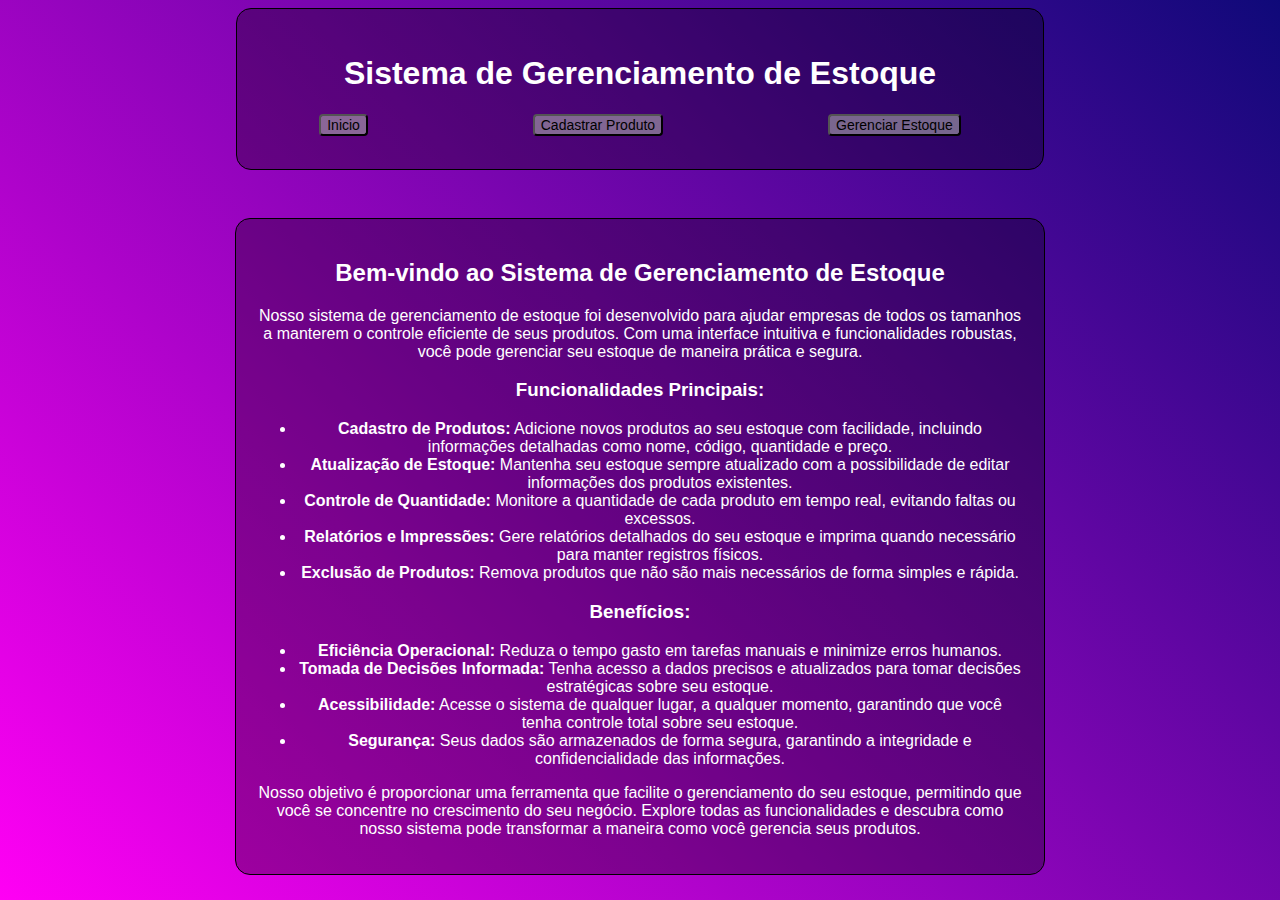
<file: index.html>
<!DOCTYPE html>
<html lang="pt-BR">
<head>
    <meta charset="UTF-8">
    <meta name="viewport" content="width=device-width, initial-scale=1.0">
    <title>Sistema de Gerenciamento de Estoque</title>
    <link rel="stylesheet" href="css/styles.css">
</head>
<body>
    <header>
        <h1>Sistema de Gerenciamento de Estoque</h1>
        <nav>
            <button onclick="location.href='index.html'">Inicio</button>
            <button onclick="location.href='cadastro.html'">Cadastrar Produto</button>
            <button onclick="location.href='gerenciamento.html'">Gerenciar Estoque</button>
        </nav>
    </header>
    
    <main>
        <section>
            <h2>Bem-vindo ao Sistema de Gerenciamento de Estoque</h2>
            <p>Nosso sistema de gerenciamento de estoque foi desenvolvido para ajudar empresas de todos os tamanhos a manterem o controle eficiente de seus produtos. Com uma interface intuitiva e funcionalidades robustas, você pode gerenciar seu estoque de maneira prática e segura.</p>

            <h3>Funcionalidades Principais:</h3>
            <ul>
                <li><strong>Cadastro de Produtos:</strong> Adicione novos produtos ao seu estoque com facilidade, incluindo informações detalhadas como nome, código, quantidade e preço.</li>
                <li><strong>Atualização de Estoque:</strong> Mantenha seu estoque sempre atualizado com a possibilidade de editar informações dos produtos existentes.</li>
                <li><strong>Controle de Quantidade:</strong> Monitore a quantidade de cada produto em tempo real, evitando faltas ou excessos.</li>
                <li><strong>Relatórios e Impressões:</strong> Gere relatórios detalhados do seu estoque e imprima quando necessário para manter registros físicos.</li>
                <li><strong>Exclusão de Produtos:</strong> Remova produtos que não são mais necessários de forma simples e rápida.</li>
            </ul>

            <h3>Benefícios:</h3>
            <ul>
                <li><strong>Eficiência Operacional:</strong> Reduza o tempo gasto em tarefas manuais e minimize erros humanos.</li>
                <li><strong>Tomada de Decisões Informada:</strong> Tenha acesso a dados precisos e atualizados para tomar decisões estratégicas sobre seu estoque.</li>
                <li><strong>Acessibilidade:</strong> Acesse o sistema de qualquer lugar, a qualquer momento, garantindo que você tenha controle total sobre seu estoque.</li>
                <li><strong>Segurança:</strong> Seus dados são armazenados de forma segura, garantindo a integridade e confidencialidade das informações.</li>
            </ul>

            <p>Nosso objetivo é proporcionar uma ferramenta que facilite o gerenciamento do seu estoque, permitindo que você se concentre no crescimento do seu negócio. Explore todas as funcionalidades e descubra como nosso sistema pode transformar a maneira como você gerencia seus produtos.</p>
        </section>
    </main>
</body>
</html>
</file>
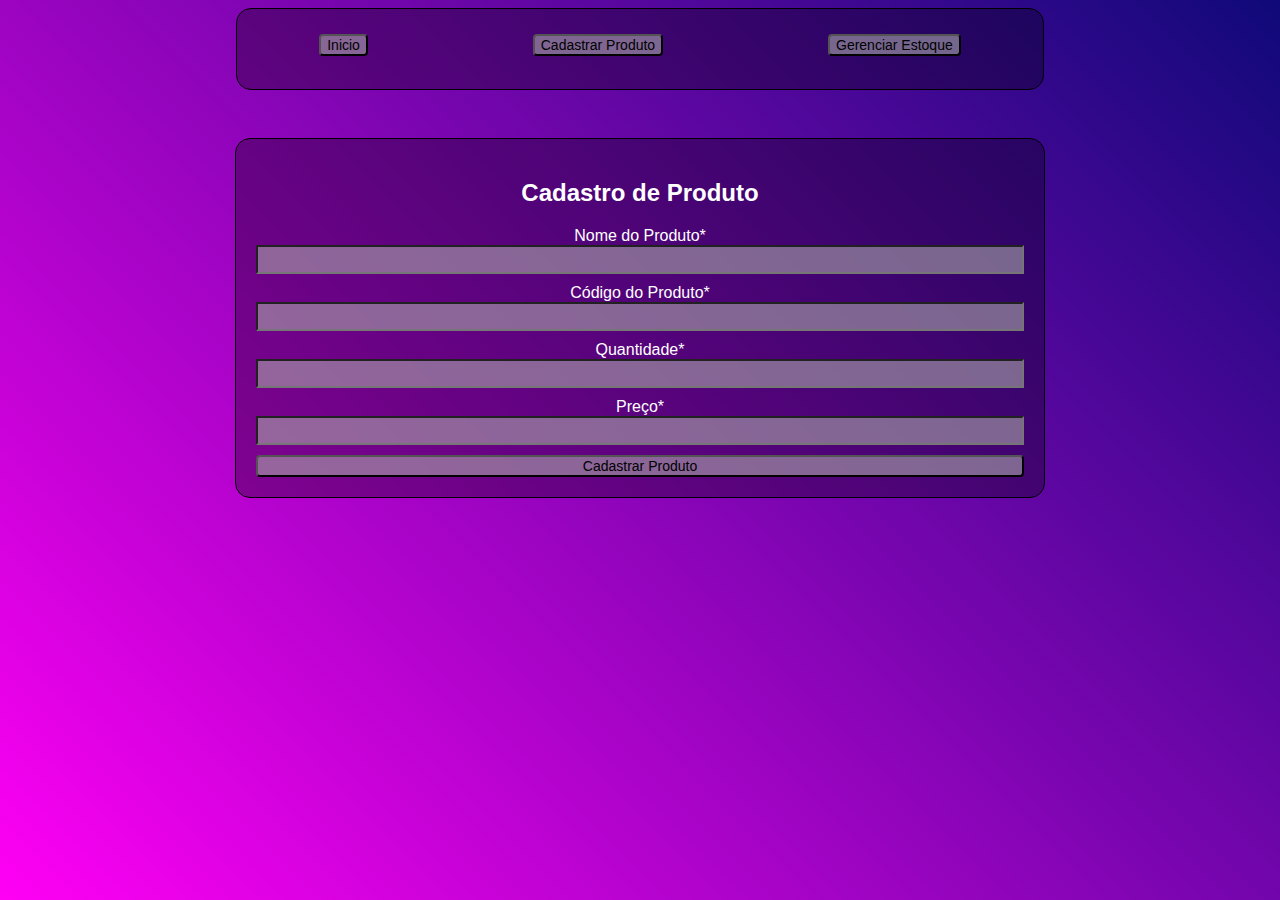
<file: cadastro.html>
<!DOCTYPE html>
<html lang="pt-BR">
<head>
    <meta charset="UTF-8">
    <title>Cadastro de Produto</title>
    <link rel="stylesheet" href="css/styles.css">
</head>
<body>
    <header>
        <nav>
            <button onclick="location.href='index.html'">Inicio</button>
            <button onclick="location.href='cadastro.html'">Cadastrar Produto</button>
            <button onclick="location.href='gerenciamento.html'">Gerenciar Estoque</button>
        </nav>
    </header>
    
    <main>
        <form id="formProduto">
            <h2 id="tituloFormulario">Cadastro de Produto</h2>
            <input type="hidden" id="produtoId"> <!-- Campo oculto para armazenar o ID do produto -->
            
            <label for="nome">Nome do Produto*</label>
            <input type="text" id="nome" required>
            
            <label for="codigo">Código do Produto*</label>
            <input type="text" id="codigo" required>
            
            <label for="quantidade">Quantidade*</label>
            <input type="number" id="quantidade" required min="0">
            
            <label for="preco">Preço*</label>
            <input type="text" id="preco" required>
            
            <button type="submit">Cadastrar Produto</button>
        </form>
    </main>

    <script src="js/firebase.js"></script>
    <script src="js/validacao.js"></script>
</body>
</html>
</file>
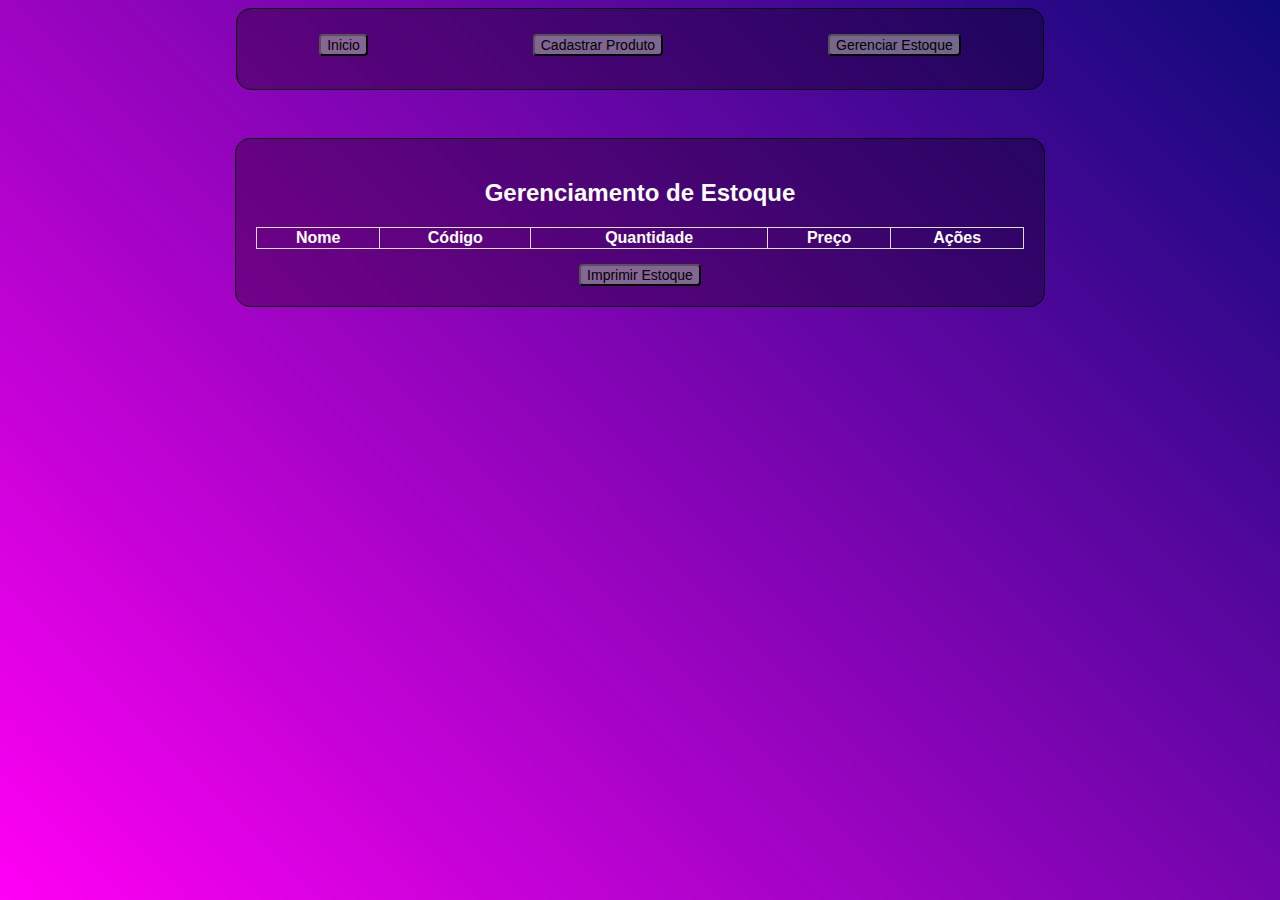
<file: gerenciamento.html>
<!DOCTYPE html>
<html lang="pt-BR">
<head>
    <meta charset="UTF-8">
    <meta name="viewport" content="width=device-width, initial-scale=1.0">
    <title>Gerenciar Estoque</title>
    <link rel="stylesheet" href="css/styles.css">
    <link rel="stylesheet" href="css/print.css" media="print">
</head>
<body>
    <header>
        <nav>
            <button onclick="location.href='index.html'">Inicio</button>
            <button onclick="location.href='cadastro.html'">Cadastrar Produto</button>
            <button onclick="location.href='gerenciamento.html'">Gerenciar Estoque</button>
        </nav>
    </header>
    
    <main>
        <h2>Gerenciamento de Estoque</h2>
        <table id="tabelaProdutos">
            <thead>
                <tr>
                    <th>Nome</th>
                    <th>Código</th>
                    <th>Quantidade</th>
                    <th>Preço</th>
                    <th>Ações</th>
                </tr>
            </thead>
            <tbody id="corpoTabela">
                <!-- Produtos serão inseridos aqui via JS -->
            </tbody>
        </table>
        <button class="print" onclick="window.print()">Imprimir Estoque</button>
    </main>

    <script src="js/firebase.js"></script>
    <script src="js/gerenciamento.js"></script>
</body>
</html>
</file>
<file: css/styles.css>
body {
    font-family: Arial, sans-serif;

    background: rgb(255,0,244);
    background: linear-gradient(45deg, rgba(255,0,244,1) 0%, rgba(15,9,121,1) 100%);
    background-size: cover;
    background-attachment: fixed;
    
}

nav {
    display: flex;
    justify-content: space-around;
    margin-bottom: 20px;
    
}

form {
    display: flex;
    flex-direction: column;
}

input {
    margin-bottom: 10px;
    padding: 5px;
}

table {
    width: 100%;
    border-collapse: collapse;

}

table, th, td {
    border: 1px solid #ddd;
    padding: auto;
    
}

@media print {
    nav, button { display: none; }
    table { width: 100%; }
}

header {
    border: 1px solid #000;
    background: rgb(0, 0, 0, 0.3);
    border-radius: 15px;
    color: rgb(255, 255, 255);
    text-align: center;
    margin-bottom: 20px;
    padding-top: 25px;
    padding-bottom: 13px;  
    width: 63vw;
    margin: auto;
    margin-bottom: 3em;

}
nav button {
    color: rgb(0, 0, 0);
    margin-left: 50px;
    margin-right: 50px;
    border-radius: 4px;
    background-color: rgb(168, 168, 168, 0.6);
}

main { 
    padding: 20px;
    border: 1px solid #000;
    color: rgb(255, 255, 255);
    text-align: center;
    margin-top: 3em;
    background-color: rgb(0, 0, 0, 0.3);
    border-radius: 15px;
    width: 60vw;
    margin: auto;

}
input {
    color: rgb(255, 255, 255);
    background-color:rgb(168, 168, 168, 0.6);
}

button {
    color: rgb(0, 0, 0);
    border-radius: 4px;
    background-color: rgb(168, 168, 168, 0.6);
    cursor: pointer;
    font-size: 14px;
}

.print {
    color: rgb(0, 0, 0);
    border-radius: 4px;
    background-color: rgb(168, 168, 168, 0.6);
    margin-top: 15px;
}

button:hover {
    background-color: rgba(168, 168, 168, 1);
    
}

tbody tr:nth-child(odd) {

    margin: 15px;
}
</file>
<file: css/print.css>
*{
    margin: 0;
    padding: 0;
    box-sizing: border-box;
}
@media print {
    @page {
        margin: 0;

    }

    body {
        margin: 1.6cm;
        padding: 50px;
        box-sizing: border-box;
    }

    header, nav, .print {
        display: none;
    }

    table {
        width: 100%;
        border-collapse: collapse;
    }

    th, td {
        border: 1px solid #000;
        padding: 8px;
        text-align: left;
    }

    th {
        background-color: #f2f2f2;
    }
}
</file>
